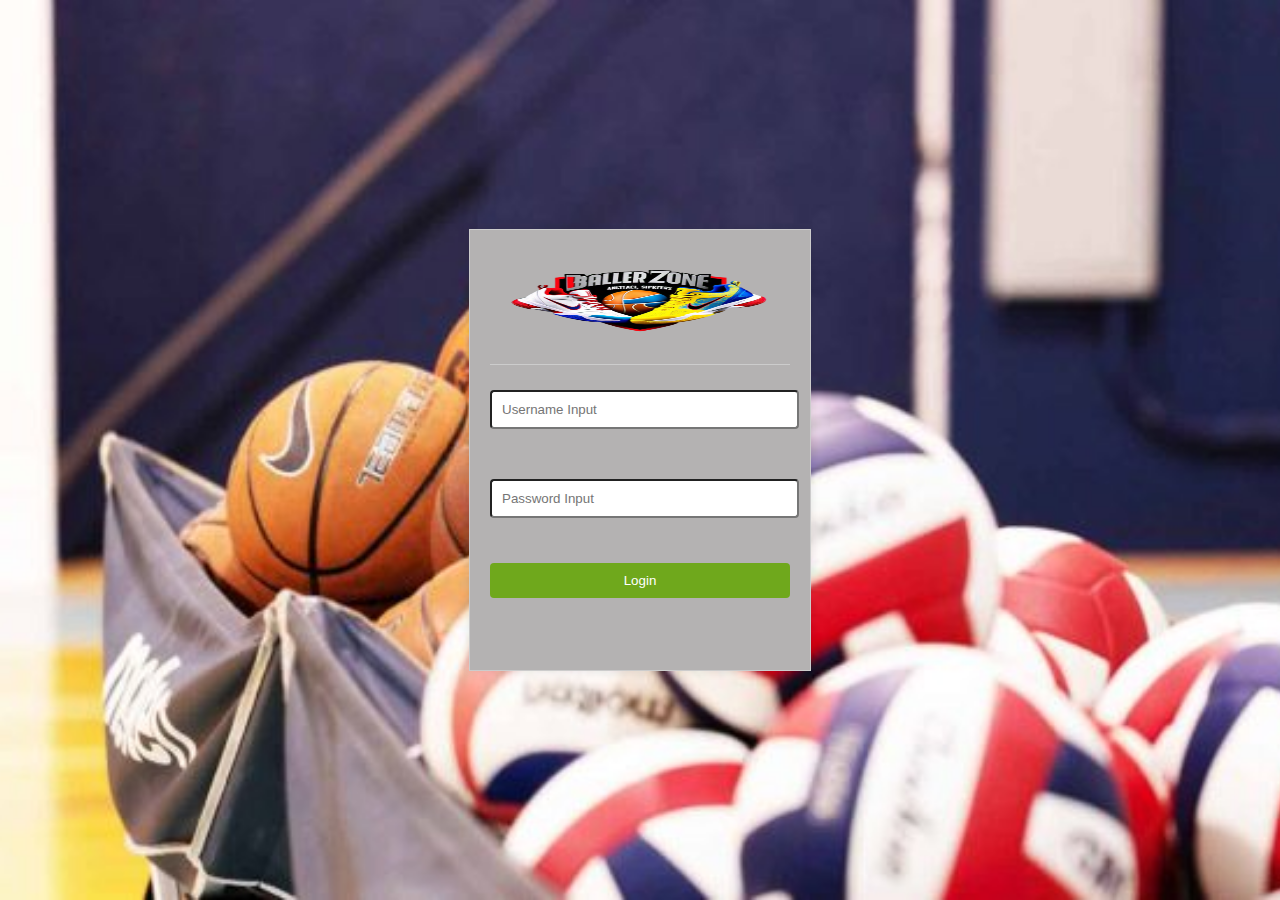
<file: index.html>
<!DOCTYPE html>
<html >
<head>
    
    <meta name="viewport" content="width=device-width, initial-scale=1.0">
    <title>Login Page</title>
    <style>
       
        body {
            font-family: Arial, sans-serif;
            display: flex;
            justify-content: center;
            align-items: center;
            height: 100vh;
            margin: 0;
            background-color: #f4f4f9;
            background-image: url("Assets/login-bg.jpeg") ;
            background-repeat: no-repeat;
            background-size: cover;
            background-position: center;
        }

        .container {
            border: 1px solid #ccc;
            padding: 20px;
            width: 300px;
            height:400px;
            background-color: rgb(180, 178, 178);
            box-shadow: 0px 0px 10px rgba(0, 0, 0, 0.1);
            text-align: center;
        }

        .header {
            border-bottom: 1px solid #ccc;
            margin-bottom: 20px;
            padding-bottom: 10px;
        }

        .header h1 {
            font-size: 24px;
            margin: 0;
        }

        .form-group {
            margin-bottom: 45px;
            width:95%;
        }

        input[type="text"], input[type="password"] {
            width: 100%;
            padding: 10px;
            margin-top: 5px;
            border-radius: 4px;
        }

        button {
            width: 100%;
            padding: 10px;
            background-color: #6FA81C;
            color: white;
            border: none;
            border-radius: 4px;
            cursor: pointer;
        }

        button:hover {
            background-color: #81a748;
        }

        .error-message {
            color: red;
            font-size: 14px;
            margin-top: 10px;
        }
    </style>
</head>
<body>
<!-- Login Form-->
<div class="container">
    <!-- Header portion, contains logo image-->
    <div class="header">
      <img src="Assets/logo.png" height="100px" width="280px"/>  
    </div>
<!-- Inputs, seperated using divs to make spacing easier-->
    <div class="form-group">   
        <input type="text" id="username" placeholder="Username Input" required>
    </div>

    <div class="form-group">
        <input type="password" id="password" placeholder="Password Input" required>
    </div>
<!-- Login button-->
    <button onclick="login()">Login</button>
<!-- Error message for login requirements-->
    <div class="error-message" id="error-message"></div>
</div>

<script>
    // Constants for sample username and password
    const USERNAME = "vaugn";
    const PASSWORD = "Ballerz6";
    
    // Track login attempts
    let attempts = 0;

    function login() {
        // Retrieve input values
        const usernameInput = document.getElementById("username").value;
        const passwordInput = document.getElementById("password").value;

        // Validation and login logic
        if (usernameInput === USERNAME && passwordInput === PASSWORD) {
            window.location.href = "products.html"; // Redirect to products page on success
        } else {
            attempts++;
            document.getElementById("error-message").innerText = "Incorrect username or password.";

            if (attempts >= 3) {
                window.location.href = "error.html"; // Redirect to error page after 3 attempts
            }
        }
    }
</script>

</body>
</html>
</file>
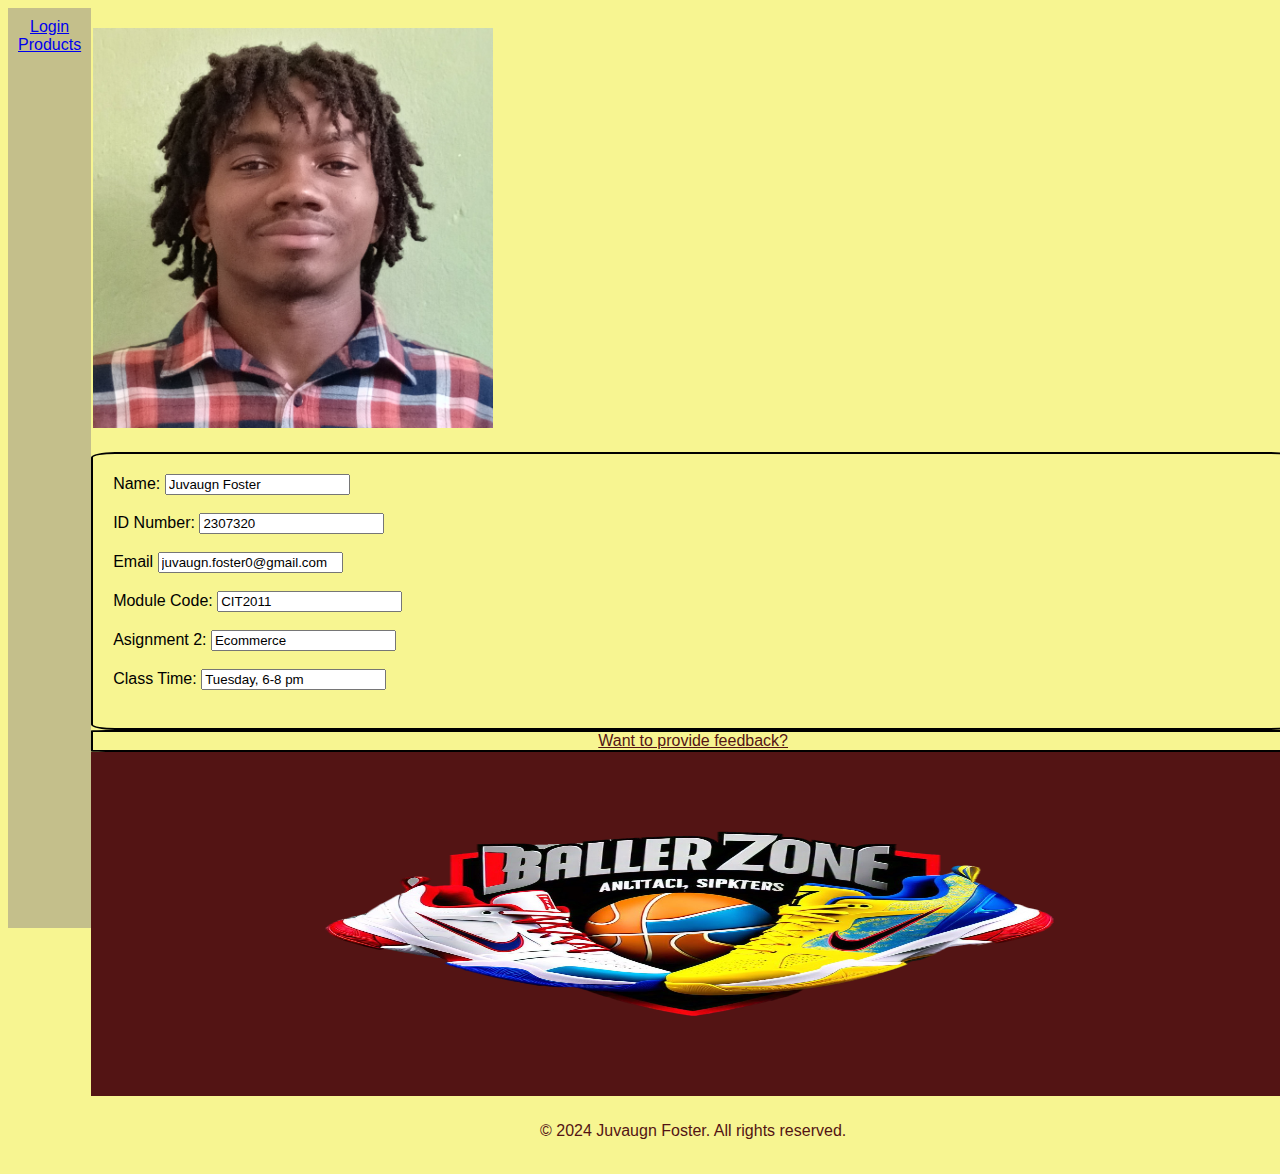
<file: aboutus.html>
<!DOCTYPE html>
<html>
<head>
    <meta name="viewport" content="width=device-width, initial-scale=1.0">
    <title>Shoe Store</title>
    <style>
        /* General styling */
        body {
            font-family: Arial, sans-serif;
      
            display: flex;
            background-color:#f7f591;
        }

        
        .sidebar {
            width: 200px;
            background-color: #8d85857c;
            color: white;
            display: flex;
            flex-direction: column;
            align-items: center;
            padding: 10px;
            height: 100vh; 
            top:0; 
            
        
        }

        .sidebar h2 {
            text-align: center;
        }

        .sidebar button {
            width: 100%;
            margin: 5px 0;
            padding: 10px;
            color: white;
            border: none;
            cursor: pointer;
            border-radius: 4px;
        }
        .container{
            display: flex;
            flex-wrap: wrap;
        }

        .box1{
            padding-left: 2px;
            padding-right: 30px;
            margin-top: 20px;
        }

        .box2{
            border: 2px solid black;
            border-radius: 2%;
            width:1200px;
            height: max-content;
            margin-top:20px;
           
        }
        .box2 form{
            padding: 20px;
        }

        form input{
            width:min-content;
        }

        .box3{
            width: 100%;
            border:2px solid black;
            border-radius: 2%;
            text-align: center;
            background-color: #f7f591;
        }
        .box3 a{
            color: #531414;
            
        }

        .box4{
            width:100%;
            padding: 20px;
            background-color: #531414;

        }
        
        .box5{
            width:100%;

        }
    </style>
    </head>

    <body>

       <div class="sidebar">
            <a href="index.html">Login</a>
            <a href="products.html">Products</a>
    </div>

    <div class="container">
        <div class=" box1">
            <img src=" Assets/portrait.jpg" height="400px" width="400px">
        </div>
        <div class="box2">
            <form>
                <label for="name">Name:</label>
                <input type="text" id="name" value="Juvaugn Foster" readonly><br><br>

                <label for="name">ID Number:</label>
                <input type="text" id="idnum" value="2307320" readonly><br><br>
        
                <label for="email">Email</label>
                <input type="email" id="email" value="juvaugn.foster0@gmail.com" readonly><br><br>
        
                <label for="idNumber">Module Code:</label>
                <input type="text" id="modcode" value="CIT2011" readonly><br><br>
        
                <label for="school">Asignment 2:</label>
                <input type="text" id="assign" value="Ecommerce" readonly><br><br>
        
                <label for="food">Class Time:</label>
                <input type="text" id="class" value="Tuesday, 6-8 pm" readonly><br><br>
        
            </form>
        </div>

        <div class="box3"> 
            <a href="mailto:2307320@utech.edu.jm?subject=Feedback">Want to provide feedback?</a>
        </div>

        <div class="box4">
            <center>
            <img src="Assets/logo.png" height="300px" width="800px"/>
        </center>
    </div>

        <div class="box5">
            <footer style="background-color: #f7f591; color: #531414; text-align: center; padding: 10px; ">
                <p>&copy; 2024 Juvaugn Foster. All rights reserved.</p>
            </footer>
        </div>
    </div>
    </body>
    </html>
</file>
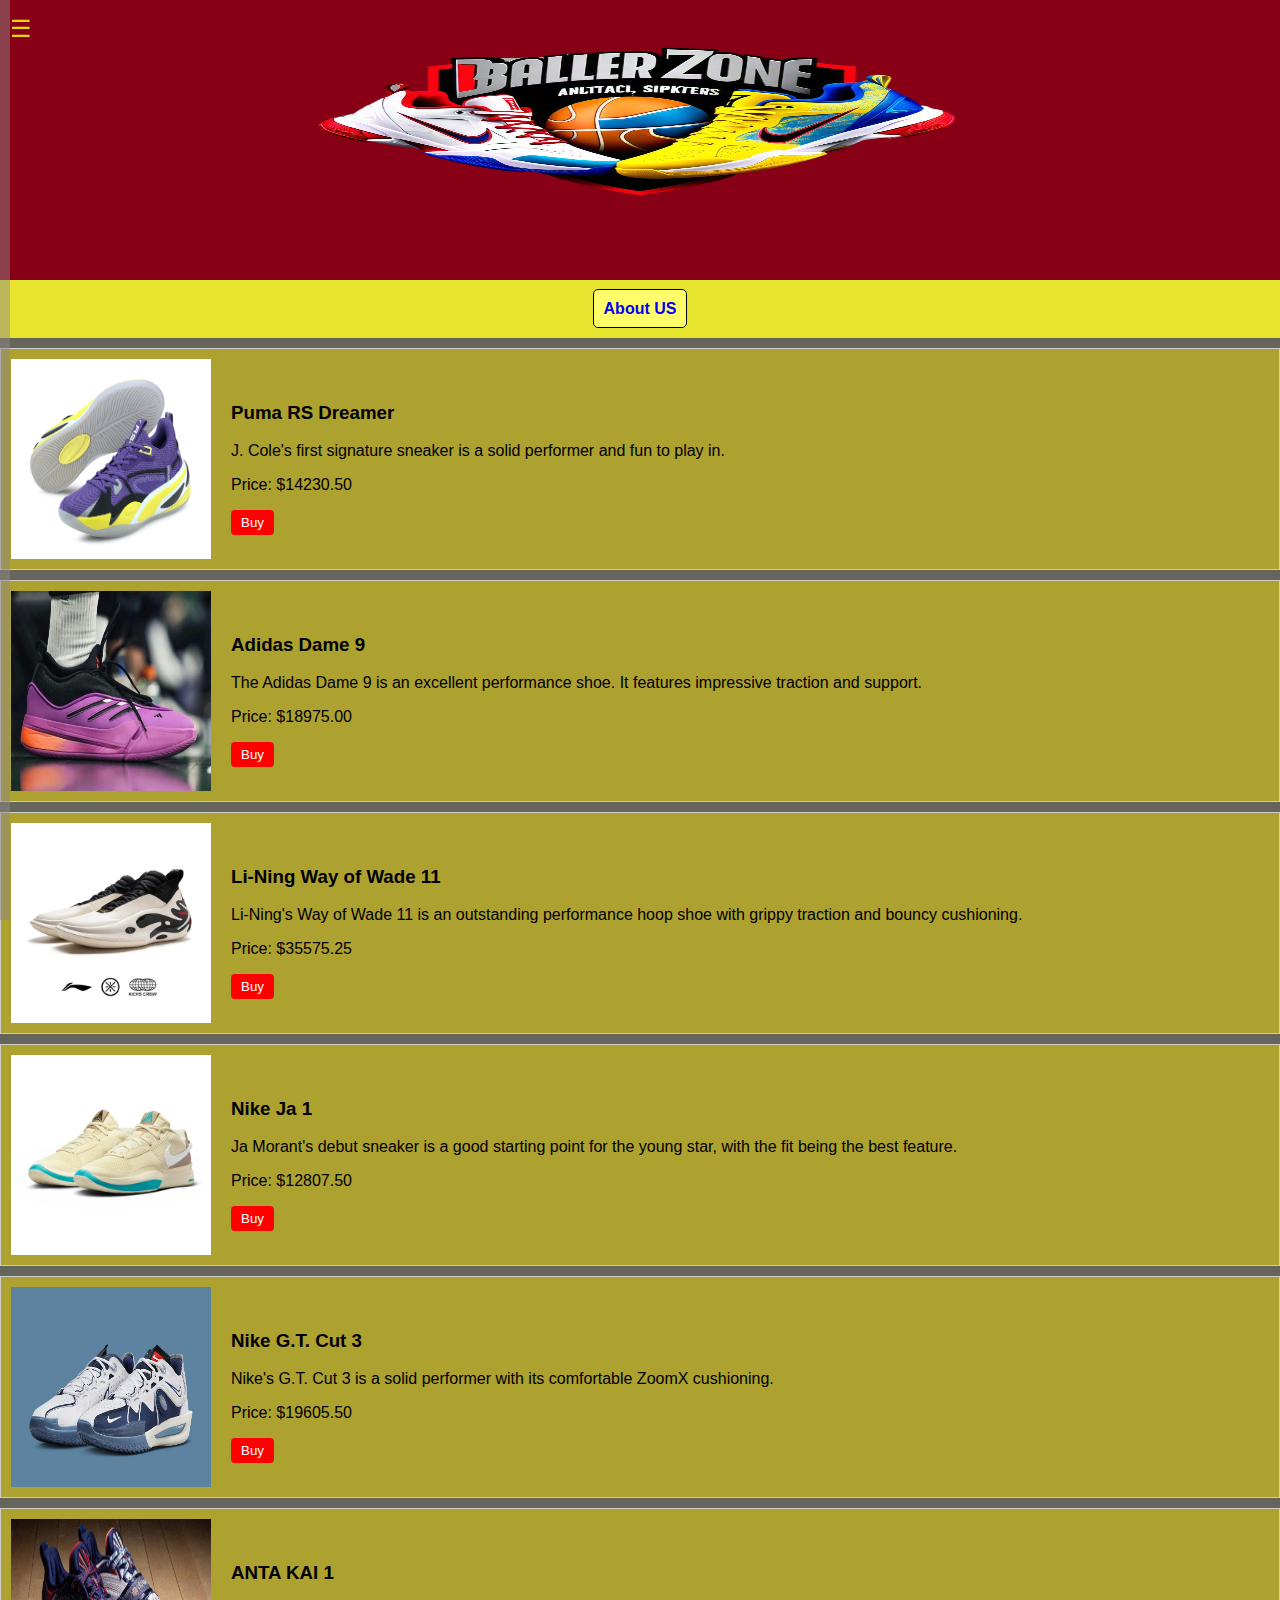
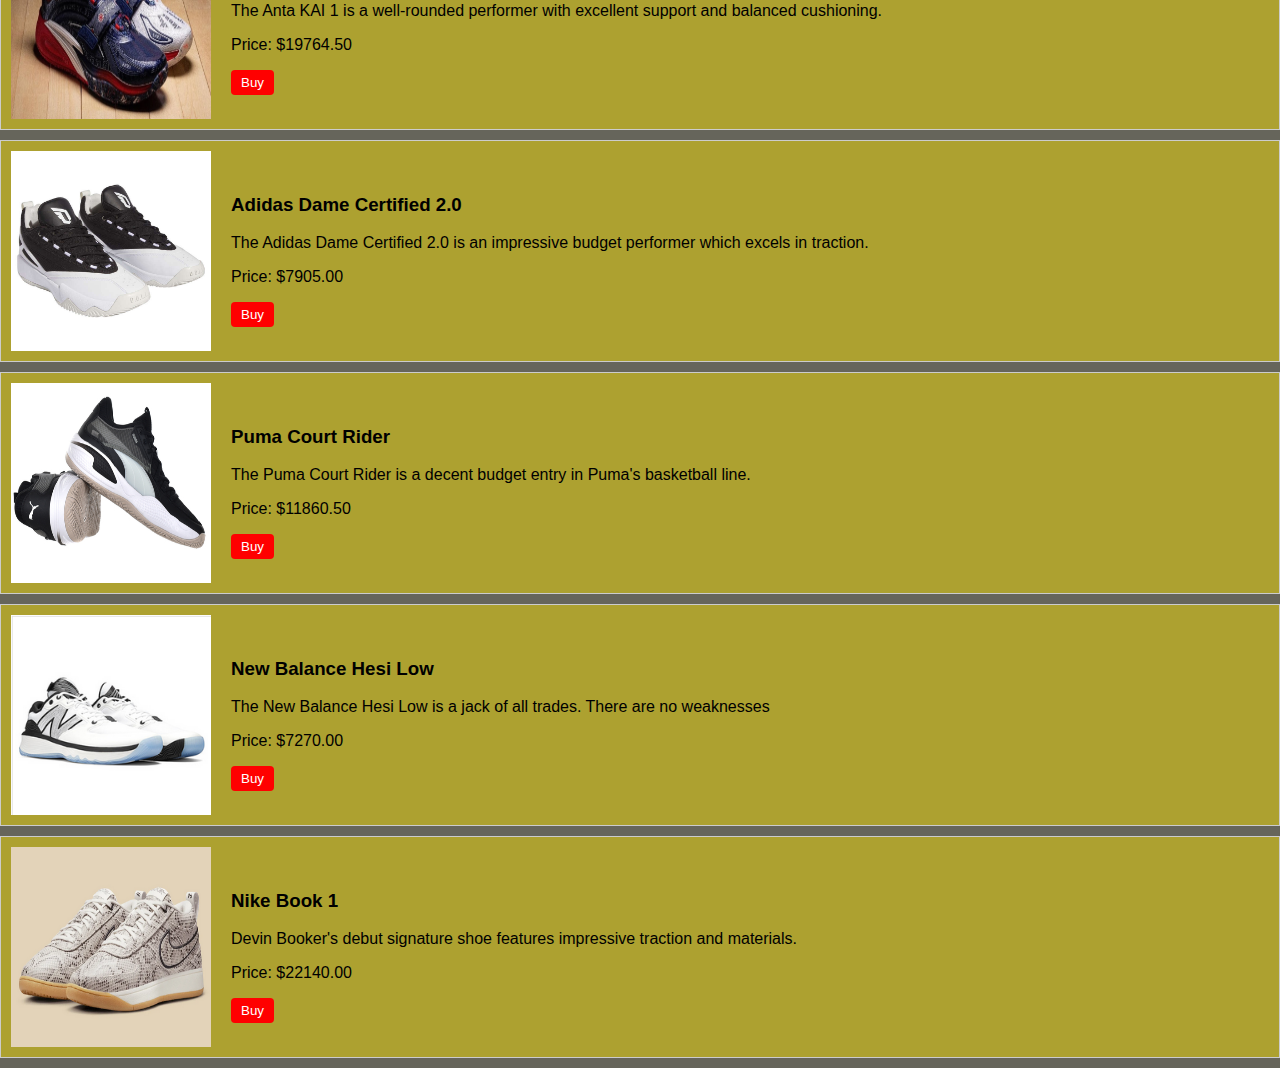
<file: products.html>
<!DOCTYPE html>
<html>
<head>
    <meta name="viewport" content="width=device-width, initial-scale=1.0">
    <title>Shoe Store</title>
    <style>
        /* General styling */
        body {
            font-family: Arial, sans-serif;
            margin: 0;
            display: flex;
            background-color: #66655b;
        }

        .header{
            background-color: #880015;
         }

        /* Sidebar styling */
        .sidebar {
            width: 200px;
            background-color: #8d85857c;
            color: white;
            display: flex;
            flex-direction: column;
            align-items: center;
            padding: 10px;
            height: 100vh; 
            position:fixed; 
            top:0; 
            z-index:99;
            left: -210px; 
            transition: left 0.3s ease;
        }

        .sidebar h2 {
            text-align: center;
        }

        .sidebar button {
            width: 100%;
            margin: 5px 0;
            padding: 10px;
            color: white;
            border: none;
            cursor: pointer;
            border-radius: 4px;
        }


        /* Main content styling */
        .content {
            flex: 1;
            
        }

        /* Hamburger menu icon */
        .menu-icon {
            position: fixed;
            top: 15px;
            left: 10px;
            font-size: 24px;
            cursor: pointer;
            z-index: 1000;
            color: #e6d70b;
        }

        .option-menu {
                padding: 20px;
                border-style: none;
                background-color:#e7e42f;           
        }

        .option-menu a {
           
            padding: 10px;
            text-decoration: none;
            font-weight: bold;
            border: 1px solid black;
            border-radius: 5px;
            background-color: #fffd69;
        }

        .option-menu a:hover{
            background-color: #fffb1b;
        }

        .product {
            border: 1px solid #ccc;
            padding: 10px;
            margin: 10px 0;
            display: flex;
            align-items: center;
            background-color: #ffe60077;
        }

        .product img {
            width: 200px;
            height: 200px;
            margin-right: 20px;
        }

        .product-info {
            flex: 1;
        }

        .product button {
            padding: 5px 10px;
            background-color: #ff0000;
            color: white;
            border: none;
            cursor: pointer;
            border-radius: 4px;
        }

        /* Unique CSS rule */
        .product button:hover {
            background-color: #45a049;
        }

        /* Media query */
        @media (max-width: 600px) {
            .sidebar {
                width: 100%;
                left: -100%;
            }

            .content {
                margin-left: 0;
                padding: 10px;
            }
        }

        /* Sidebar open state */
        .sidebar-open .sidebar {
            left: 0;
            
        }

        .sidebar-open .content {
            margin-left: 200px;
        }
    </style>
</head>
<body>
    <div class="menu-icon" onclick="toggleSidebar()">☰</div>

<!-- Sidebar Navigation -->
<div class="sidebar">
    <h2>Checkout Menu</h2>
    <button style=" background-color: #0baa10;" onclick="checkout()">Checkout</button>
    <button style=" background-color: #e7e42f;" onclick="cancelSelection()">Cancel</button>
    <button  style="background-color: #ff0000;" onclick="window.close()">Exit</button>
</div>

<!-- Main Content Area -->
<div class="content">
    <div class="header">
        <center><img src="Assets/logo.png" width="700px" height="240px"/></center>
        <br/><br/>
        <div class="option-menu">
           <center>
            <a href="aboutus.html">About US</a>
            
            </center>
        </div>
    </div>

    <div id="product-list"></div>
</div>

<script>
    // Global arrays to store product details and cart information
    const products = [
        {image:"Assets/PUMA-RS-Dreamer.jpg" , name: "Puma RS Dreamer", description: "J. Cole's first signature sneaker is a solid performer and fun to play in.", price:14230.50 , qty: 30 },
        {image:"Assets/adidas-Dame-9.jpg" , name: "Adidas Dame 9", description: "The Adidas Dame 9 is an excellent performance shoe. It features impressive traction and support.", price: 18975, qty: 45 },
        {image:"Assets/way-of-wade-11.jpg" , name: "Li-Ning Way of Wade 11", description: "Li-Ning's Way of Wade 11 is an outstanding performance hoop shoe with grippy traction and bouncy cushioning.", price: 35575.25, qty: 13 },
        {image:"Assets/nike-ja-1.jpg" , name: "Nike Ja 1", description: "Ja Morant's debut sneaker is a good starting point for the young star, with the fit being the best feature.", price: 12807.50, qty: 60 },
        {image:"Assets/Nike-GT-Cut-3.jpg" , name: "Nike G.T. Cut 3", description: "Nike's G.T. Cut 3 is a solid performer with its comfortable ZoomX cushioning. ", price: 19605.50, qty: 34 },
        {image:"Assets/anta-kai-1.jpg" , name: "ANTA KAI 1", description: "The Anta KAI 1 is a well-rounded performer with excellent support and balanced cushioning. ", price: 19764.50, qty: 24 },
        {image:"Assets/dame-cert-2.jpg" , name: "Adidas Dame Certified 2.0", description: "The Adidas Dame Certified 2.0 is an impressive budget performer which excels in traction.", price: 7905, qty: 50 },
        {image:"Assets/PUMA-COURT-RIDER-.jpg" , name: "Puma Court Rider", description: "The Puma Court Rider is a decent budget entry in Puma's basketball line.", price: 11860.50, qty: 63 },
        {image:"Assets/nb-hesi-low.png" , name: "New Balance Hesi Low", description: "The New Balance Hesi Low is a jack of all trades. There are no weaknesses", price: 7270, qty: 12 },
        {image:"Assets/nike-book-1.png" , name: "Nike Book 1", description: "Devin Booker's debut signature shoe features impressive traction and materials.", price: 22140, qty: 32},

    ];

    let cart = [];

    function toggleSidebar() {
        document.body.classList.toggle("sidebar-open");
    }

    // Function to display products
     function displayProducts() {
            const productList = document.getElementById("product-list");
            productList.innerHTML = ''; // Clear any previous content
            products.forEach((product, index) => {
                productList.innerHTML += `
                    <div class="product">
                        <img src="${product.image}" alt="Shoe Image">
                        <div class="product-info">
                            <h3>${product.name}</h3>
                            <p>${product.description}</p>
                            <p>Price: $${product.price.toFixed(2)}</p>
                            <button onclick="addToCart(${index})">Buy</button>
                        </div>
                    </div>
                `;
            });
        }

    // Function to add product to cart
    function addToCart(index) {
        const product = products[index];
        const cartItem = cart.find(item => item.name === product.name);
        
        if (cartItem) {
            cartItem.quantity++;
        } else {
            cart.push({ ...product, quantity: 1 });
        }

        alert(`${product.name} added to cart!`);
    }

    // Function to cancel selection and empty cart
    function cancelSelection() {
        cart = [];
        alert("Cart has been cleared.");
    }

    // Function to generate invoice and show checkout details
// Function to generate invoice and open styled invoice window
function checkout() {
    if (cart.length === 0) {
        alert("Cart is empty. Please add items before checkout.");
        return;
    }

    // Calculate invoice details
    let subtotal = 0;
    let itemRows = "";
    cart.forEach(item => {
        const itemTotal = item.price * item.quantity;
        subtotal += itemTotal;
        itemRows += `
            <tr>
                <td>${item.name}</td>
                <td>$${item.price.toFixed(2)}</td>
                <td>${item.quantity}</td>
                <td>$${itemTotal.toFixed(2)}</td>
            </tr>
        `;
    });

    const tax = subtotal * 0.15; // 15% tax
    const discount = subtotal > 10000 ? 3000 : 0; // $3000 discount if subtotal > 10000
    const total = subtotal + tax - discount;

    // Open new window with invoice
    const invoiceWindow = window.open("", "Invoice", "width=500,height=600");

    // HTML content for the invoice
    invoiceWindow.document.open();
    const invoiceHTML = `
        <!DOCTYPE html>
        <html lang="en">
        <head>
            <meta name="viewport" content="width=device-width, initial-scale=1.0">
            <title>Invoice</title>
            <style>
                body {
                    font-family: Arial, sans-serif;
                    margin: 0;
                    padding: 20px;
                    color: #333;
                    display: flex;
                    flex-direction: column;
                    align-items: center;
                }
                .invoice-container {
                    max-width: 450px;
                    width: 100%;
                    border: 1px solid #ddd;
                    padding: 20px;
                    box-shadow: 0px 0px 10px rgba(0, 0, 0, 0.1);
                    border-radius: 8px;
                }
                h2 {
                    color: #4CAF50;
                    text-align: center;
                }
                table {
                    width: 100%;
                    border-collapse: collapse;
                    margin-bottom: 20px;
                }
                th, td {
                    padding: 8px;
                    text-align: center;
                    border: 1px solid #ddd;
                }
                .summary {
                    font-size: 1.1em;
                }
                .summary-row {
                    display: flex;
                    justify-content: space-between;
                    margin-bottom: 10px;
                }
                .button-group {
                    display: flex;
                    justify-content: space-around;
                    margin-top: 20px;
                }
                button {
                    padding: 10px 20px;
                    border: none;
                    cursor: pointer;
                    border-radius: 4px;
                    font-size: 1em;
                }
                .cancel-btn {
                    background-color: #e7e42f;
                    color: white;
                }
                .exit-btn {
                    background-color: #ff0000;
                    color: white;
                }
                button:hover {
                    opacity: 0.85;
                    transform: scale(1.02);
                }
            </style>
        </head>
        <body>
            <div class="invoice-container">
                <h2>Invoice</h2>
                <table>
                    <tr>
                        <th>Product</th>
                        <th>Price</th>
                        <th>Quantity</th>
                        <th>Total</th>
                    </tr>
                    ${itemRows}
                </table>
                <div class="summary">
                    <div class="summary-row"><strong>Subtotal:</strong> $${subtotal.toFixed(2)}</div>
                    <div class="summary-row"><strong>Tax (15%):</strong> $${tax.toFixed(2)}</div>
                    <div class="summary-row"><strong>Discount:</strong> $${discount.toFixed(2)}</div>
                    <div class="summary-row"><strong>Total:</strong> $${total.toFixed(2)}</div>
                </div>
                <div class="button-group">
                    <button class="cancel-btn" onclick="document.write();">Cancel</button>
                    <button class="exit-btn" onclick="window.close()">Exit</button>
                </div>
            </div>
            


        </body>
        </html>
    `;

    // Write the HTML content to the invoice window
   
    invoiceWindow.document.write(invoiceHTML);
    invoiceWindow.document.close();
}

// Display products on page load
displayProducts();
 
</script>

</body>
</html>
</file>
